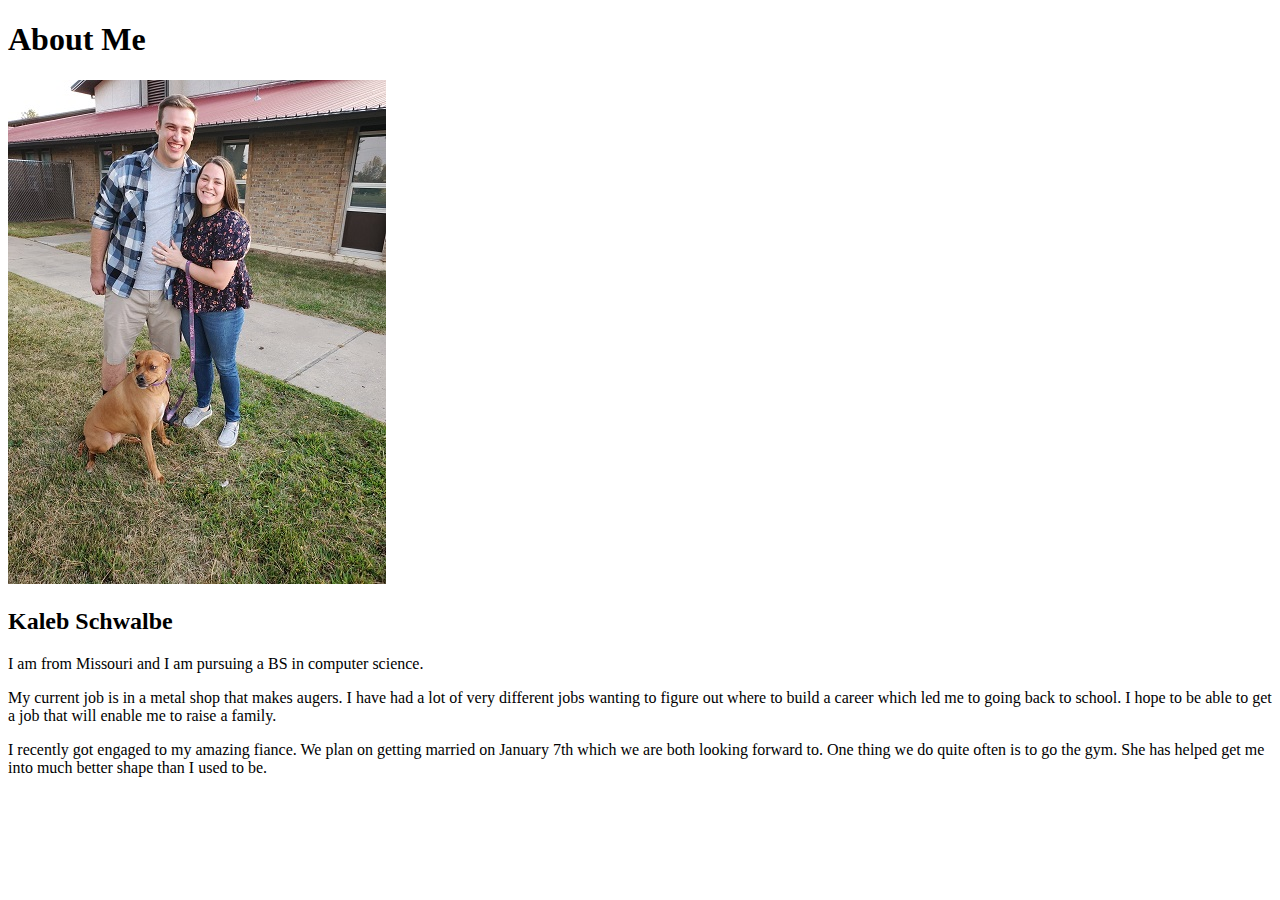
<file: aboutme/index.html>
<!DOCTYPE html>
<html lang="en">

<head>
    <meta charset="UTF-8">
    <meta http-equiv="X-UA-Compatible" content="IE=edge">
    <meta name="viewport" content="width=device-width, initial=scale=1.0">
    <title>All About Me</title>
</head>

<body>
    <h1>About Me</h1>
    <img alt="Image of me?" src="images/image_of_engagement.jpeg">
    <h2>Kaleb Schwalbe</h2>
    <p>I am from Missouri and I am pursuing a BS in computer science.</p>
    <p>My current job is in a metal shop that makes augers. I have had a lot of very different jobs wanting to figure
        out where to build a career which led me to going back to school. I hope to be able to get a job that will
        enable me to raise a family.</p>
    <p>I recently got engaged to my amazing fiance. We plan on getting married on January 7th which we are both looking
        forward to. One thing we do quite often is to go the gym. She has helped get me into much better shape than I used to be. </p>
</body>
</file>
